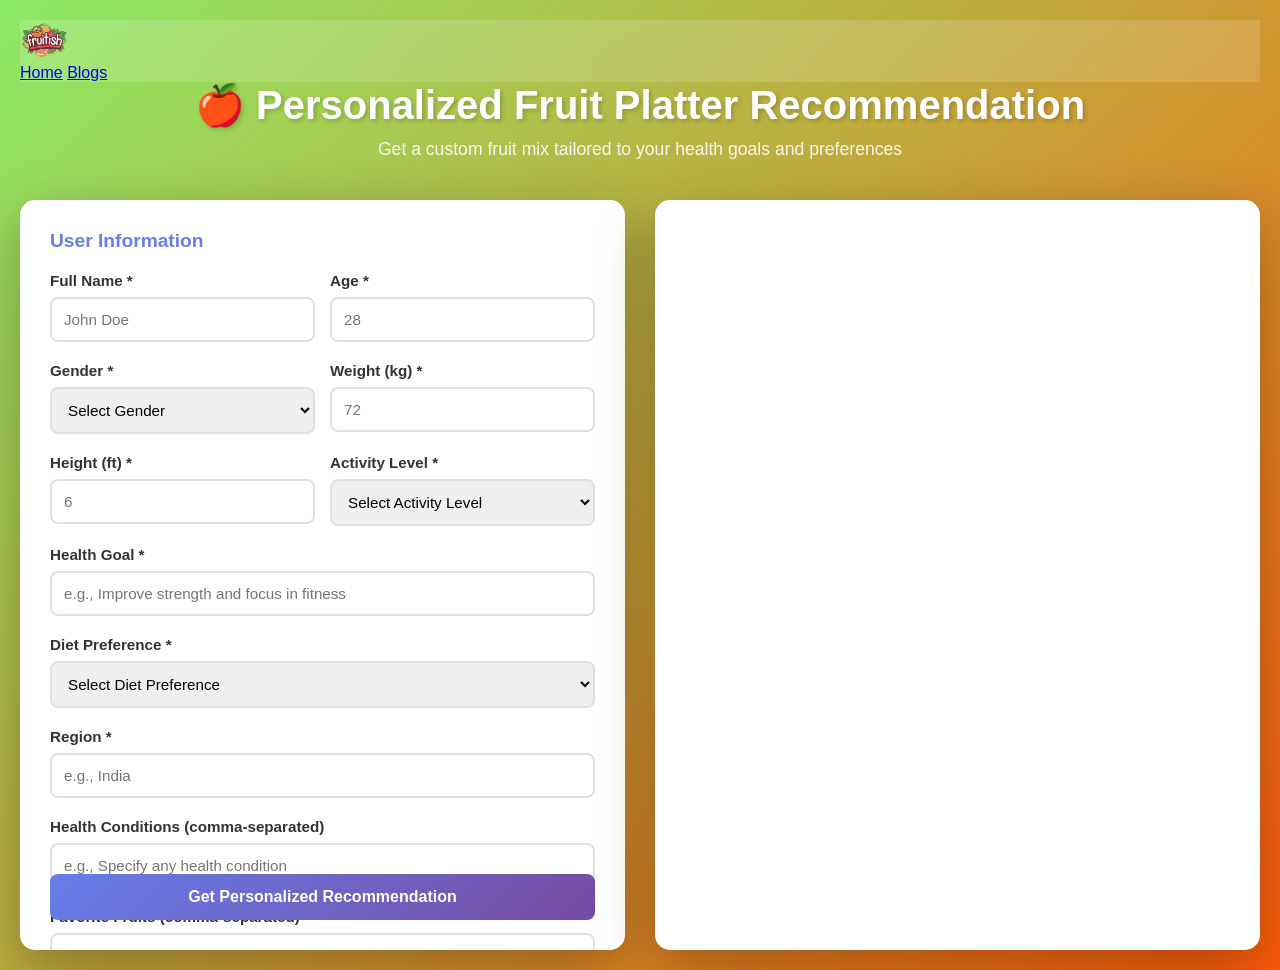
<file: ai-fruit-platter.html>
<!DOCTYPE html>
<html lang="en">
<head>
    <meta charset="UTF-8">
    <meta name="viewport" content="width=device-width, initial-scale=1.0">
    <!-- Primary Meta Tags -->
    <title>AI-Powered Fruit Recommendations for Your Health & Lifestyle | Fruitish</title>
    <meta name="description" content="Discover your perfect fruit platter with AI-powered recommendations tailored to your health goals, lifestyle, and nutrition needs. Get smart, personalized fruit suggestions from Fruitish today!" />
    <meta name="keywords" content="AI Fruit Recommendation, Personalized Fruit Diet, Healthy Fruit Plan, Fruit Nutrition AI, Custom Fruit Platter, AI Health Assistant, Smart Fruit Suggestions, Diet-Friendly Fruits, AI Meal Planning, Fruitish AI" />
    <meta name="author" content="Fruitish" />

    <!-- Open Graph / Facebook -->
    <meta property="og:type" content="website" />
    <meta property="og:title" content="AI-Powered Fruit Recommendations for Your Health Goals | Fruitish" />
    <meta property="og:description" content="Get intelligent fruit platter suggestions powered by AI — personalized to your fitness goals, diet preferences, and lifestyle. Try Fruitish’s AI fruit planner now!" />
    <meta property="og:url" content="https://www.fruitish.in/ai-personalised-fruit-platter" />
    <meta property="og:site_name" content="Fruitish" />

    <!-- Schema.org (Structured Data) -->
    <script type="application/ld+json">
    {
      "@context": "https://schema.org",
      "@type": "WebPage",
      "name": "AI Fruit Recommendation | Fruitish",
      "description": "AI-powered fruit platter recommendations customized to your lifestyle, fitness goals, and dietary needs.",
      "publisher": {
        "@type": "Organization",
        "name": "Fruitish",
        "url": "https://www.fruitish.in",
        "logo": "https://www.fruitish.in/static/images/logo.png"
      },
      "mainEntity": {
        "@type": "WebApplication",
        "name": "AI Fruit Recommendation Tool",
        "applicationCategory": "HealthApplication",
        "operatingSystem": "All",
        "url": "https://www.fruitish.in/prepare-your-personalised-fruit-platter/",
        "description": "AI tool to generate personalized fruit platter suggestions based on user health data and goals."
      }
    }
    </script>

    <title>Personalized Fruit Platter Recommendation</title>
    <style>

        * {
            margin: 0;
            padding: 0;
            box-sizing: border-box;
        }

        body {
            font-family: 'Segoe UI', Tahoma, Geneva, Verdana, sans-serif;
            background: linear-gradient(135deg, #8dea66 0%, #ff5b0a 100%);
            min-height: 100vh;
            padding: 20px;
        }

        .container {
            max-width: 1400px;
            margin: 0 auto;
        }

        .header {
            text-align: center;
            color: white;
            margin-bottom: 40px;
            animation: slideDown 0.6s ease-out;
        }

        .header h1 {
            font-size: 2.5em;
            margin-bottom: 10px;
            text-shadow: 2px 2px 4px rgba(0,0,0,0.2);
        }

        .header p {
            font-size: 1.1em;
            opacity: 0.9;
        }

        .main-content {
            display: grid;
            grid-template-columns: 1fr 1fr;
            gap: 30px;
            animation: fadeIn 0.8s ease-out;
            min-height: 700px;
        }

        .form-section, .results-section {
            background: white;
            border-radius: 15px;
            padding: 30px;
            box-shadow: 0 20px 60px rgba(0,0,0,0.3);
        }

        .form-section {
            max-height: 750px;
            overflow-y: auto;
            scrollbar-width: thin;
            scrollbar-color: #667eea #f0f0f0;
        }

        .form-section::-webkit-scrollbar {
            width: 8px;
        }

        .form-section::-webkit-scrollbar-track {
            background: #f0f0f0;
            border-radius: 10px;
        }

        .form-section::-webkit-scrollbar-thumb {
            background: #667eea;
            border-radius: 10px;
        }

        .results-section {
            position: relative;
            max-height: 750px;
            overflow-y: auto;
            scrollbar-width: thin;
            scrollbar-color: #667eea #f0f0f0;
        }

        .results-section::-webkit-scrollbar {
            width: 8px;
        }

        .results-section::-webkit-scrollbar-track {
            background: #f0f0f0;
            border-radius: 10px;
        }

        .results-section::-webkit-scrollbar-thumb {
            background: #667eea;
            border-radius: 10px;
        }

        .form-group {
            margin-bottom: 20px;
        }

        .form-group label {
            display: block;
            margin-bottom: 8px;
            color: #333;
            font-weight: 600;
            font-size: 0.95em;
        }

        .form-group input[type="text"],
        .form-group input[type="number"],
        .form-group select,
        .form-group textarea {
            width: 100%;
            padding: 12px;
            border: 2px solid #e0e0e0;
            border-radius: 8px;
            font-size: 0.95em;
            transition: all 0.3s ease;
            font-family: inherit;
        }

        .form-group input:focus,
        .form-group select:focus,
        .form-group textarea:focus {
            outline: none;
            border-color: #667eea;
            box-shadow: 0 0 0 3px rgba(102, 126, 234, 0.1);
        }

        .form-row {
            display: grid;
            grid-template-columns: 1fr 1fr;
            gap: 15px;
        }

        .checkbox-group {
            display: flex;
            flex-wrap: wrap;
            gap: 10px;
            margin-top: 10px;
        }

        .checkbox-item {
            display: flex;
            align-items: center;
            gap: 8px;
        }

        .checkbox-item input[type="checkbox"] {
            cursor: pointer;
            width: 18px;
            height: 18px;
        }

        .checkbox-item label {
            margin: 0;
            font-weight: 500;
            cursor: pointer;
        }

        .submit-btn {
            width: 100%;
            padding: 14px;
            background: linear-gradient(135deg, #667eea 0%, #764ba2 100%);
            color: white;
            border: none;
            border-radius: 8px;
            font-size: 1em;
            font-weight: 600;
            cursor: pointer;
            transition: all 0.3s ease;
            margin-top: 10px;
            position: sticky;
            bottom: 0;
        }

        .submit-btn:hover:not(:disabled) {
            transform: translateY(-2px);
            box-shadow: 0 10px 25px rgba(102, 126, 234, 0.4);
        }

        .submit-btn:active:not(:disabled) {
            transform: translateY(0);
        }

        .submit-btn:disabled {
            opacity: 0.7;
            cursor: not-allowed;
        }

        .spinner {
            display: inline-block;
            width: 14px;
            height: 14px;
            border: 2px solid #ffffff;
            border-radius: 50%;
            border-top-color: transparent;
            animation: spin 0.8s linear infinite;
            margin-right: 8px;
        }

        @keyframes spin {
            to { transform: rotate(360deg); }
        }

        /* Loader Overlay */
        .loader-overlay {
            position: absolute;
            top: 0;
            left: 0;
            right: 0;
            bottom: 0;
            background: rgba(255, 255, 255, 0.95);
            display: none;
            flex-direction: column;
            align-items: center;
            justify-content: center;
            border-radius: 15px;
            z-index: 10;
        }

        .loader-overlay.active {
            display: flex;
        }

        .loader-content {
            text-align: center;
        }

        .animated-loader {
            width: 80px;
            height: 80px;
            margin: 0 auto 30px;
            position: relative;
        }

        .loader-circle {
            width: 100%;
            height: 100%;
            border: 5px solid #667eea;
            border-radius: 50%;
            border-top-color: transparent;
            animation: spin 1.5s linear infinite;
        }

        .loader-circle:nth-child(2) {
            width: 60px;
            height: 60px;
            position: absolute;
            top: 10px;
            left: 10px;
            border: 5px solid #764ba2;
            animation: spin 1s linear infinite reverse;
        }

        .loader-text {
            font-size: 1.2em;
            color: #667eea;
            font-weight: 600;
            margin-bottom: 20px;
        }

        .loading-messages {
            color: #764ba2;
            font-size: 0.95em;
            min-height: 60px;
            display: flex;
            align-items: center;
            justify-content: center;
            max-width: 300px;
        }

        .loading-messages p {
            animation: fadeInOut 3s infinite;
            text-align: center;
            line-height: 1.6;
        }

        @keyframes fadeInOut {
            0%, 100% { opacity: 0; }
            10%, 90% { opacity: 1; }
        }

        .result-card {
            background: #f8f9fa;
            border-left: 5px solid #667eea;
            padding: 20px;
            margin-bottom: 20px;
            border-radius: 8px;
        }

        .result-card h3 {
            color: #667eea;
            margin-bottom: 10px;
            font-size: 1.1em;
        }

        .result-card p {
            color: #555;
            line-height: 1.6;
            margin-bottom: 8px;
        }

        .recommendation-box {
            background: linear-gradient(135deg, #667eea15 0%, #764ba215 100%);
            padding: 20px;
            border-radius: 10px;
            margin-bottom: 20px;
        }

        .recommendation-box h2 {
            color: #667eea;
            margin-bottom: 15px;
            font-size: 1.3em;
        }

        .platter-name {
            font-size: 1.5em;
            color: #764ba2;
            font-weight: 700;
            margin-bottom: 15px;
        }

        .fruit-list {
            display: grid;
            grid-template-columns: repeat(auto-fit, minmax(120px, 1fr));
            gap: 10px;
            margin: 15px 0;
        }

        .fruit-item {
            background: white;
            padding: 12px;
            border-radius: 8px;
            border: 2px solid #667eea;
            text-align: center;
            font-weight: 600;
            color: #333;
            font-size: 0.9em;
        }

        .pricing-info {
            background: white;
            padding: 15px;
            border-radius: 8px;
            margin-top: 15px;
        }

        .pricing-item {
            display: flex;
            justify-content: space-between;
            padding: 8px 0;
            border-bottom: 1px solid #eee;
            font-size: 0.95em;
        }

        .pricing-item:last-child {
            border-bottom: none;
            font-weight: 700;
            font-size: 1em;
            color: #667eea;
            margin-top: 10px;
            padding-top: 10px;
            border-top: 2px solid #667eea;
        }

        .error-box {
            background: #fee;
            border-left: 5px solid #d32f2f;
            padding: 15px;
            border-radius: 8px;
            color: #d32f2f;
            margin-bottom: 20px;
        }

        .success-box {
            background: #efe;
            border-left: 5px solid #2e7d32;
            padding: 15px;
            border-radius: 8px;
            color: #2e7d32;
            margin-bottom: 20px;
        }

        .results-content {
            animation: slideUp 0.5s ease-out;
        }

        @keyframes slideUp {
            from {
                opacity: 0;
                transform: translateY(20px);
            }
            to {
                opacity: 1;
                transform: translateY(0);
            }
        }

        @media (max-width: 1024px) {
            .main-content {
                grid-template-columns: 1fr;
                min-height: auto;
            }

            .header h1 {
                font-size: 1.8em;
            }

            .form-row {
                grid-template-columns: 1fr;
            }
        }

        @keyframes slideDown {
            from {
                opacity: 0;
                transform: translateY(-30px);
            }
            to {
                opacity: 1;
                transform: translateY(0);
            }
        }

        @keyframes fadeIn {
            from { opacity: 0; }
            to { opacity: 1; }
        }

        .section-title {
            font-size: 1.2em;
            color: #667eea;
            margin-bottom: 20px;
            font-weight: 700;
        }

        table {
            width: 100%;
            border-collapse: collapse;
            margin: 15px 0;
            font-size: 0.95em;
        }

        th {
            text-align: left;
            padding: 10px;
            border-bottom: 2px solid #667eea;
            color: #667eea;
            font-weight: 600;
        }

        td {
            padding: 10px;
            border-bottom: 1px solid #eee;
        }

        tr:hover {
            background: #f5f5f5;
        }

        .back-btn {
            background: #666;
            color: white;
            border: none;
            padding: 10px 20px;
            border-radius: 6px;
            cursor: pointer;
            font-weight: 600;
            margin-bottom: 20px;
            transition: all 0.3s ease;
        }

        .back-btn:hover {
            background: #555;
        }
    </style>
</head>
<body>

    <!-- Top Nav -->
    <nav class="navbar navbar-light" style="background:rgba(255,255,255,0.15);backdrop-filter:blur(6px);position:sticky;top:0;z-index:999;">
        <div class="container-fluid px-4 d-flex justify-content-between align-items-center py-2">
            <a href="index.html"><img src="assets/images/logo.png" alt="Fruitish" style="height:40px;"></a>
            <div class="d-flex gap-3">
                <a href="index.html" class="text-white text-decoration-none fw-300">Home</a>
                <a href="blogs.html" class="text-white text-decoration-none fw-300">Blogs</a>
            </div>
        </div>
    </nav>

    <div class="container">
        <div class="header">
            <h1>🍎 Personalized Fruit Platter Recommendation</h1>
            <p>Get a custom fruit mix tailored to your health goals and preferences</p>
        </div>

        <div class="main-content">
            <!-- Form Section -->
            <div class="form-section" id="formSection">
                <h2 class="section-title">User Information</h2>
                <form id="userForm">
                    <div class="form-row">
                        <div class="form-group">
                            <label for="name">Full Name *</label>
                            <input type="text" id="name" name="name" required placeholder="John Doe">
                        </div>
                        <div class="form-group">
                            <label for="age">Age *</label>
                            <input type="number" id="age" name="age" required placeholder="28" min="1" max="120">
                        </div>
                    </div>

                    <div class="form-row">
                        <div class="form-group">
                            <label for="gender">Gender *</label>
                            <select id="gender" name="gender" required>
                                <option value="">Select Gender</option>
                                <option value="Male">Male</option>
                                <option value="Female">Female</option>
                                <option value="Other">Other</option>
                            </select>
                        </div>
                        <div class="form-group">
                            <label for="weight">Weight (kg) *</label>
                            <input type="text" id="weight" name="weight" required placeholder="72">
                        </div>
                    </div>

                    <div class="form-row">
                        <div class="form-group">
                            <label for="height">Height (ft) *</label>
                            <input type="text" id="height" name="height" required placeholder="6">
                        </div>
                        <div class="form-group">
                            <label for="activityLevel">Activity Level *</label>
                            <select id="activityLevel" name="activityLevel" required>
                                <option value="">Select Activity Level</option>
                                <option value="Sedentary">Sedentary</option>
                                <option value="Light">Light</option>
                                <option value="Moderate">Moderate</option>
                                <option value="High">High</option>
                                <option value="Very High">Very High</option>
                            </select>
                        </div>
                    </div>

                    <div class="form-group">
                        <label for="goal">Health Goal *</label>
                        <input type="text" id="goal" name="goal" required placeholder="e.g., Improve strength and focus in fitness">
                    </div>

                    <div class="form-group">
                        <label for="dietPreference">Diet Preference *</label>
                        <select id="dietPreference" name="dietPreference" required>
                            <option value="">Select Diet Preference</option>
                            <option value="Vegetarian">Vegetarian</option>
                            <option value="Vegan">Vegan</option>
                            <option value="Non-Vegetarian">Non-Vegetarian</option>
                            <option value="Mixed">Mixed</option>
                        </select>
                    </div>

                    <div class="form-group">
                        <label for="region">Region *</label>
                        <input type="text" id="region" name="region" required placeholder="e.g., India">
                    </div>

                    <div class="form-group">
                        <label>Health Conditions (comma-separated)</label>
<!--                        <div class="checkbox-group">-->
<!--                            <div class="checkbox-item">-->
<!--                                <input type="checkbox" id="diabetes" name="healthConditions" value="Diabetes">-->
<!--                                <label for="diabetes">Diabetes</label>-->
<!--                            </div>-->
<!--                            <div class="checkbox-item">-->
<!--                                <input type="checkbox" id="hypertension" name="healthConditions" value="Hypertension">-->
<!--                                <label for="hypertension">Hypertension</label>-->
<!--                            </div>-->
<!--                            <div class="checkbox-item">-->
<!--                                <input type="checkbox" id="arthritis" name="healthConditions" value="Arthritis">-->
<!--                                <label for="arthritis">Arthritis</label>-->
<!--                            </div>-->
<!--                            <div class="checkbox-item">-->
<!--                                <input type="checkbox" id="anemia" name="healthConditions" value="Anemia">-->
<!--                                <label for="anemia">Anemia</label>-->
<!--                            </div>-->
<!--                            <div class="checkbox-item">-->
<!--                                <input type="checkbox" id="obesity" name="healthConditions" value="Obesity">-->
<!--                                <label for="obesity">Obesity</label>-->
<!--                            </div>-->
<!--                        </div>-->
                        <input type="text" id="healthConditions" name="healthConditions" required placeholder="e.g., Specify any health condition">
                    </div>

                    <div class="form-group">
                        <label for="favoriteFruits">Favorite Fruits (comma-separated)</label>
                        <input type="text" id="favoriteFruits" name="favoriteFruits" placeholder="e.g., apple, banana, mango">
                    </div>

                    <div class="form-group">
                        <label for="avoidFruits">Fruits to Avoid (comma-separated)</label>
                        <input type="text" id="avoidFruits" name="avoidFruits" placeholder="e.g., strawberry, kiwi">
                    </div>

                    <button type="submit" class="submit-btn" id="submitBtn">
                        <span id="btnText">Get Personalized Recommendation</span>
                    </button>
                </form>
            </div>

            <!-- Results Section -->
            <div class="results-section" id="resultsSection">
                <!-- Loader Overlay -->
                <div class="loader-overlay" id="loaderOverlay">
                    <div class="loader-content">
                        <div class="animated-loader">
                            <div class="loader-circle"></div>
                            <div class="loader-circle"></div>
                        </div>
                        <div class="loader-text">Analyzing Your Health Profile...</div>
                        <div class="loading-messages" id="loadingMessages">
                            <p>🔍 Researching health benefits...</p>
                        </div>
                    </div>
                </div>

                <!-- Results Content -->
                <div id="resultsContent" class="results-content"></div>
            </div>
        </div>
    </div>

    <script>
        const loadingMessages = [
            "🔍 Researching health benefits...",
            "📊 Analyzing your health conditions...",
            "🥗 Creating personalized fruit mix...",
            "💰 Calculating pricing...",
            "✅ Evaluating recommendation quality...",
            "⏳ Almost ready with your results...",
            "🎯 Finalizing your platter..."
        ];

        let currentMessageIndex = 0;

        function rotateLoadingMessages() {
            const messagesEl = document.getElementById('loadingMessages');
            const pEl = messagesEl.querySelector('p');

            currentMessageIndex = (currentMessageIndex + 1) % loadingMessages.length;
            pEl.textContent = loadingMessages[currentMessageIndex];
        }

        const form = document.getElementById('userForm');
        const formSection = document.getElementById('formSection');
        const resultsSection = document.getElementById('resultsSection');
        const resultsContent = document.getElementById('resultsContent');
        const submitBtn = document.getElementById('submitBtn');
        const loaderOverlay = document.getElementById('loaderOverlay');

        form.addEventListener('submit', async (e) => {
            e.preventDefault();
            await handleFormSubmit();
        });

        async function handleFormSubmit() {
            const formData = new FormData(form);
            const userData = {
                name: formData.get('name'),
                age: parseInt(formData.get('age')),
                gender: formData.get('gender'),
                weight: formData.get('weight'),
                height: formData.get('height'),
                goal: formData.get('goal'),
                activity_level: formData.get('activityLevel'),
                diet_preference: formData.get('dietPreference'),
                health_conditions: formData.get('healthConditions').split(',').map(f => f.trim()).filter(f => f),
                favorite_fruits: formData.get('favoriteFruits').split(',').map(f => f.trim()).filter(f => f),
                avoid_fruits: formData.get('avoidFruits').split(',').map(f => f.trim()).filter(f => f),
                region: formData.get('region')
            };

            submitBtn.disabled = true;
            document.getElementById('btnText').innerHTML = '<span class="spinner"></span>Processing...';

            // Show results section with loader
            resultsSection.scrollIntoView({ behavior: 'smooth', block: 'start' });
            loaderOverlay.classList.add('active');
            resultsContent.innerHTML = '';
            currentMessageIndex = 0;

            // Rotate messages every 2 seconds
            const messageInterval = setInterval(rotateLoadingMessages, 2500);

            try {
                const response = await fetch('https://your-backend-api.com/api/get-recommendation/', {
                    method: 'POST',
                    headers: {
                        'Content-Type': 'application/json',
                        'X-CSRFToken': getCSRFToken()
                    },
                    body: JSON.stringify(userData)
                });

                clearInterval(messageInterval);
                const result = await response.json();

                if (response.ok) {
                    loaderOverlay.classList.remove('active');
                    displayResults(result);
                } else {
                    loaderOverlay.classList.remove('active');
                    showError(result.error || 'Failed to get recommendation');
                }
            } catch (error) {
                clearInterval(messageInterval);
                loaderOverlay.classList.remove('active');
                showError('Error: ' + error.message);
            } finally {
                submitBtn.disabled = false;
                document.getElementById('btnText').innerHTML = 'Get Personalized Recommendation';
            }
        }

        function displayResults(data) {
            let html = '';

            // User Profile
            if (data.user_profile) {
                html += `
                    <div class="success-box">
                        ✓ Recommendation generated for ${data.user_profile.name}
                    </div>
                `;
            }

            // Main Recommendation
            if (data.recommendation && !data.recommendation.error) {
                const rec = data.recommendation;
                html += `
                    <div class="recommendation-box">
                        <div class="platter-name">🍽️ ${rec.platter_name || 'Your Custom Fruit Platter'}</div>

                        <div class="result-card">
                            <h3>Goal Alignment</h3>
                            <p>${rec.goal_alignment_summary || 'Platter aligned with your goals'}</p>
                        </div>

                        <div class="result-card">
                            <h3>Recommended Mix</h3>
                            <div class="fruit-list">
                                ${rec.recommended_mix ? rec.recommended_mix.map(fruit => `<div class="fruit-item">🥝 ${fruit}</div>`).join('') : '<p>No fruits recommended</p>'}
                            </div>
                        </div>

                        <div class="result-card">
                            <h3>Quantities & Timing</h3>
                            ${rec.quantity_per_fruit_gm ? `
                                <table>
                                    <tr>
                                        <th>Fruit</th>
                                        <th>Quantity (g)</th>
                                    </tr>
                                    ${Object.entries(rec.quantity_per_fruit_gm).map(([fruit, qty]) => `
                                        <tr>
                                            <td>${fruit}</td>
                                            <td><strong>${qty}g</strong></td>
                                        </tr>
                                    `).join('')}
                                    <tr style="background: #f0f4ff; font-weight: bold;">
                                        <td>Total Weight</td>
                                        <td>${rec.total_quantity_gm || 0}g</td>
                                    </tr>
                                </table>
                            ` : '<p>No quantity data</p>'}
                            ${rec.suggested_time_to_eat ? `<p style="margin-top: 15px;"><strong>Best Time:</strong> ${rec.suggested_time_to_eat}</p>` : ''}
                        </div>

                        <div class="result-card">
                            <h3>Nutritional Benefits</h3>
                            <p>${rec.nutritional_benefits || 'Balanced nutritional profile'}</p>
                        </div>
                    </div>
                `;

                // Health Research
                if (data.health_research && !data.health_research.error) {
                    html += `
                        <div class="result-card">
                            <h3>📊 Health Research Insights</h3>
                            <p><strong>Summary:</strong> ${data.health_research.summary || 'Research data gathered'}</p>
                            ${data.health_research.sources ? `<p style="font-size: 0.9em; color: #999;">Sources: ${data.health_research.sources.slice(0, 2).join(', ')}</p>` : ''}
                        </div>
                    `;
                }

                // Pricing Information
                if (rec.pricing && rec.pricing.total_platter_cost !== undefined) {
                    html += `
                        <div class="result-card">
                            <h3>💰 Pricing Breakdown</h3>
                            <div class="pricing-info">
                                ${Object.entries(rec.pricing.fruit_wise_cost || {}).map(([fruit, details]) => `
                                    <div class="pricing-item">
                                        <span>${fruit}: ${details.quantity_gm}g</span>
                                        <span>~₹${details.total_cost}</span>
                                    </div>
                                `).join('')}
                                <div class="pricing-item">
                                    <span>Total Platter Cost</span>
                                    <span>~₹${rec.pricing.total_platter_cost}</span>
                                </div>
                            </div>
                        </div>
                    `;
                }
            }

            // Fruit Benefits
            if (data.fruit_benefits && !data.fruit_benefits.error) {
                html += `
                    <div class="result-card">
                        <h3>🌟 Fruit Benefits Research</h3>
                        <p>${data.fruit_benefits.summary || 'Benefits research completed'}</p>
                    </div>
                `;
            }

            resultsContent.innerHTML = html;
        }

        function showError(message) {
            resultsContent.innerHTML = `
                <div class="error-box">
                    ❌ ${message}
                </div>
            `;
        }

        function getCSRFToken() {
            const name = 'csrftoken';
            let cookieValue = null;
            if (document.cookie && document.cookie !== '') {
                const cookies = document.cookie.split(';');
                for (let i = 0; i < cookies.length; i++) {
                    const cookie = cookies[i].trim();
                    if (cookie.substring(0, name.length + 1) === (name + '=')) {
                        cookieValue = decodeURIComponent(cookie.substring(name.length + 1));
                        break;
                    }
                }
            }
            return cookieValue;
        }
    </script>
</body>
</html>
</file>
